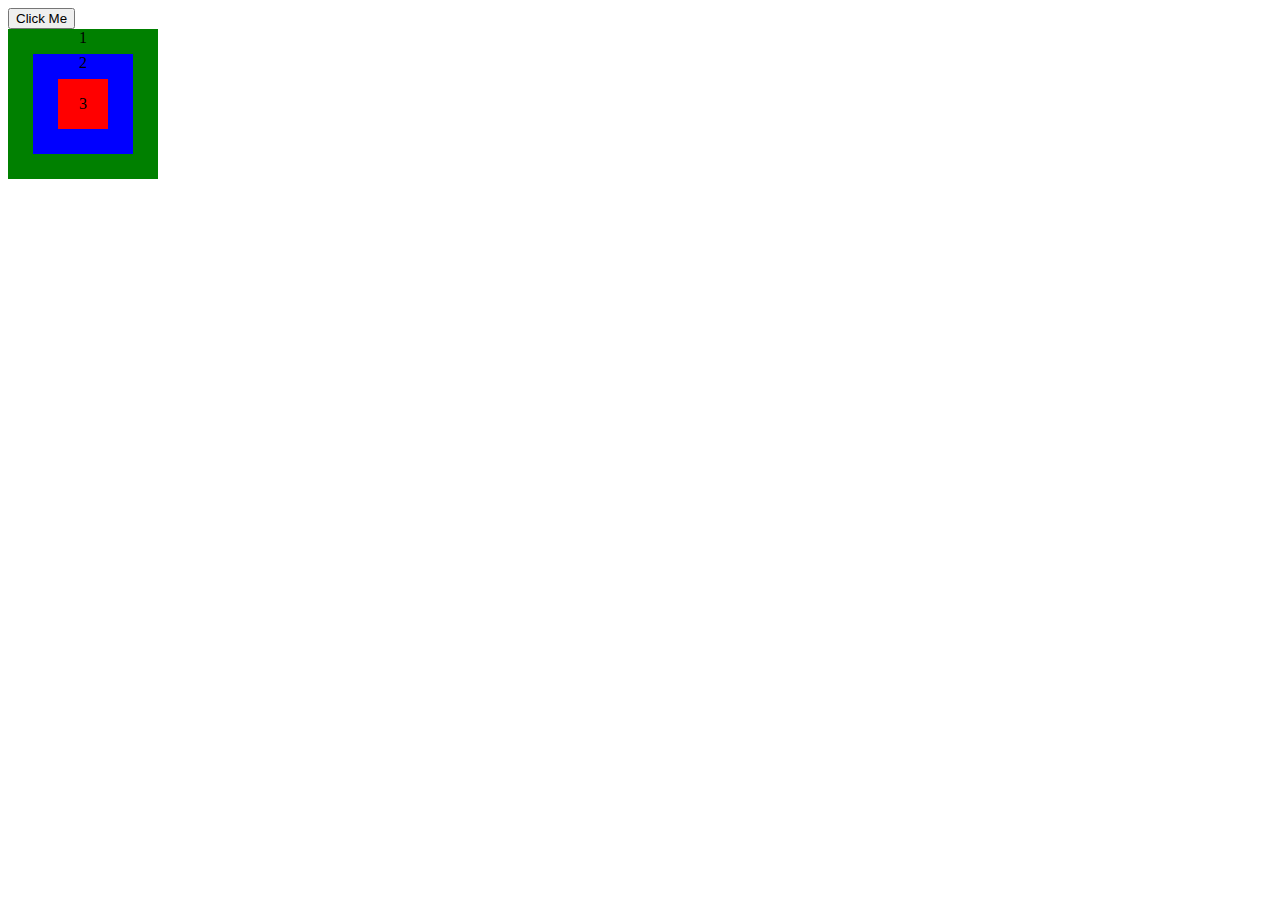
<file: qaproj/eventhandler.html>
<html>
  <head>
    <title>content</title>
    <style type="text/css">
      .d1 {
        background-color: green;
        position: relative;
        width: 150px;
        height: 150px;
        text-align: center;
        cursor: pointer;
      }

      .d2 {
        background-color: blue;
        position: absolute;
        top: 25px;
        left: 25px;
        width: 100px;
        height: 100px;
      }

      .d3 {
        background-color: red;
        position: absolute;
        top: 25px;
        left: 25px;
        width: 50px;
        height: 50px;
        line-height: 50px;
      }
    </style>
  </head>
  <body>
    <button id="butt1" type="button" width="200px">Click Me</button>
    <div class="d1">
      1
      <div class="d2">
        2
        <div class="d3" id="d3">
          3
        </div>
      </div>
    </div>
    
    <script type="text/javascript">
    //   let myWindow = window.open("", "", "width=300,height=100");
    //         myWindow.document.write("<p> Isn't this cool? </p>");
    //     setTimeout(function () {
    //     myWindow.close();
    //     }, 3000);
    </script>
  </body>
</html>
</file>
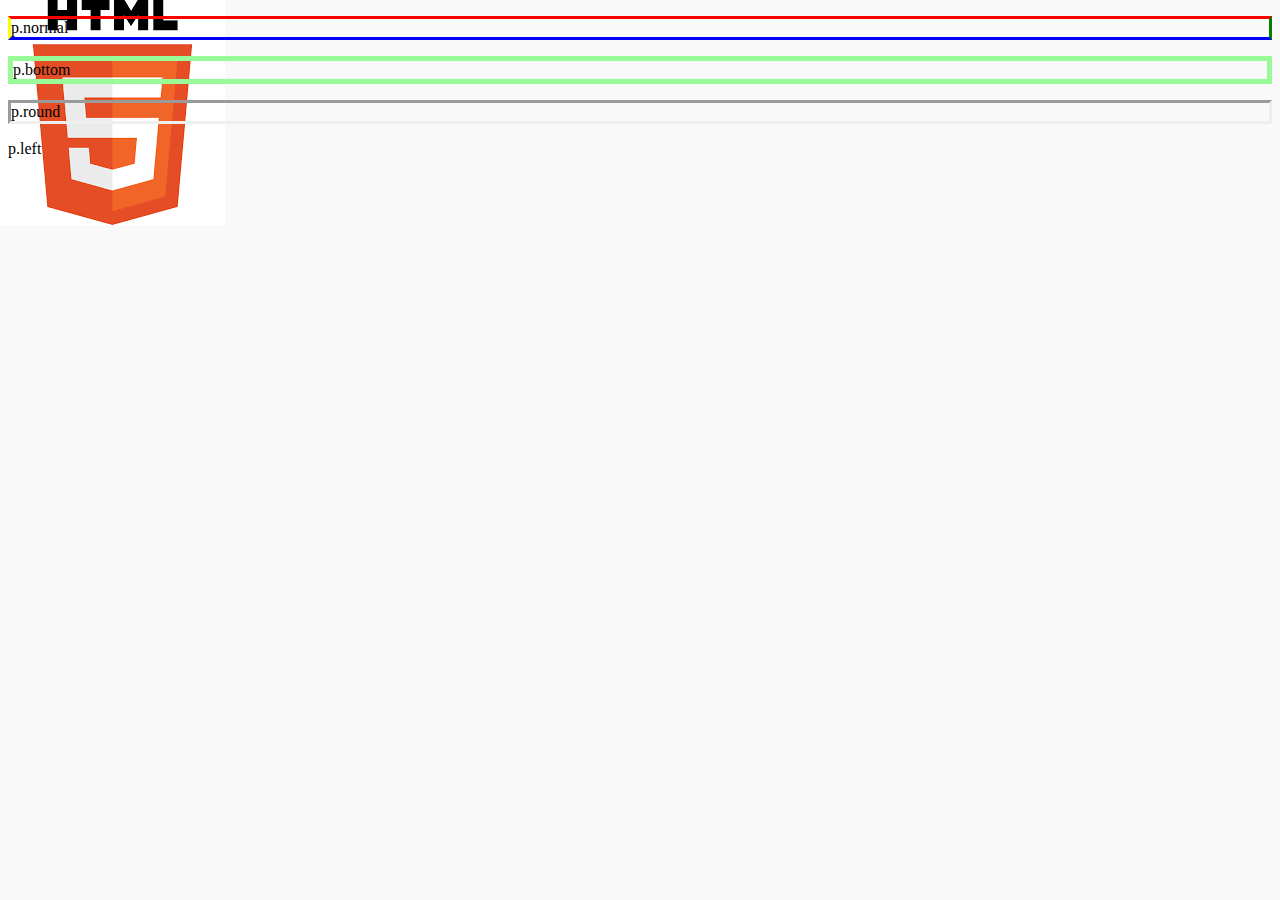
<file: qaproj/qaprac.html>
<!DOCTYPE html>
<html>
<head>
    <style>
        body {
  background: #f9f9f9 url('img/index.png') no-repeat left top;
}
        .container {
        position: relative;
        }

        .center {
        position: absolute;
        top: 50%;
        width: 100%;
        text-align: center;
        font-size: 18px;
        }

        
        img {
  position: fixed;
  left: 0px;
  top: 0px;
  z-index: -5;
  width:200px;
  height:200px;
}
p.normal {
    border: 5px solid black;
}
p.bottom {
    border-bottom: 3px solid red; 
}
p.round {
    border: 2px solid green; 
    border-radius: 8px;
}
p.left {
    border-left: 5px solid blue;
}
p.dotted {border-style: dotted;}
p.dashed {border-style: dashed;}
p.solid {border-style: solid;}
p.double {border-style: double;}
p.groove {border-style: groove;}
p.ridge {border-style: ridge;}
p.inset {border-style: inset;}
p.outset {border-style: outset;}
p.none {border-style: none;}
p.hidden {border-style: hidden;}
p.mix {    border: 5px solid palegreen;
}
p.one {
    border-style: solid; 
    border-color: red green blue yellow; /* red top, green right, blue bottom and yellow left */
}
    </style>
</head>
<body>

   
    <p class="one">p.normal</p>
    <p class="mix">p.bottom</p>
    <p class="inset">p.round</p>
    <p class="offset">p.left</p>

</body>
</html>
</file>
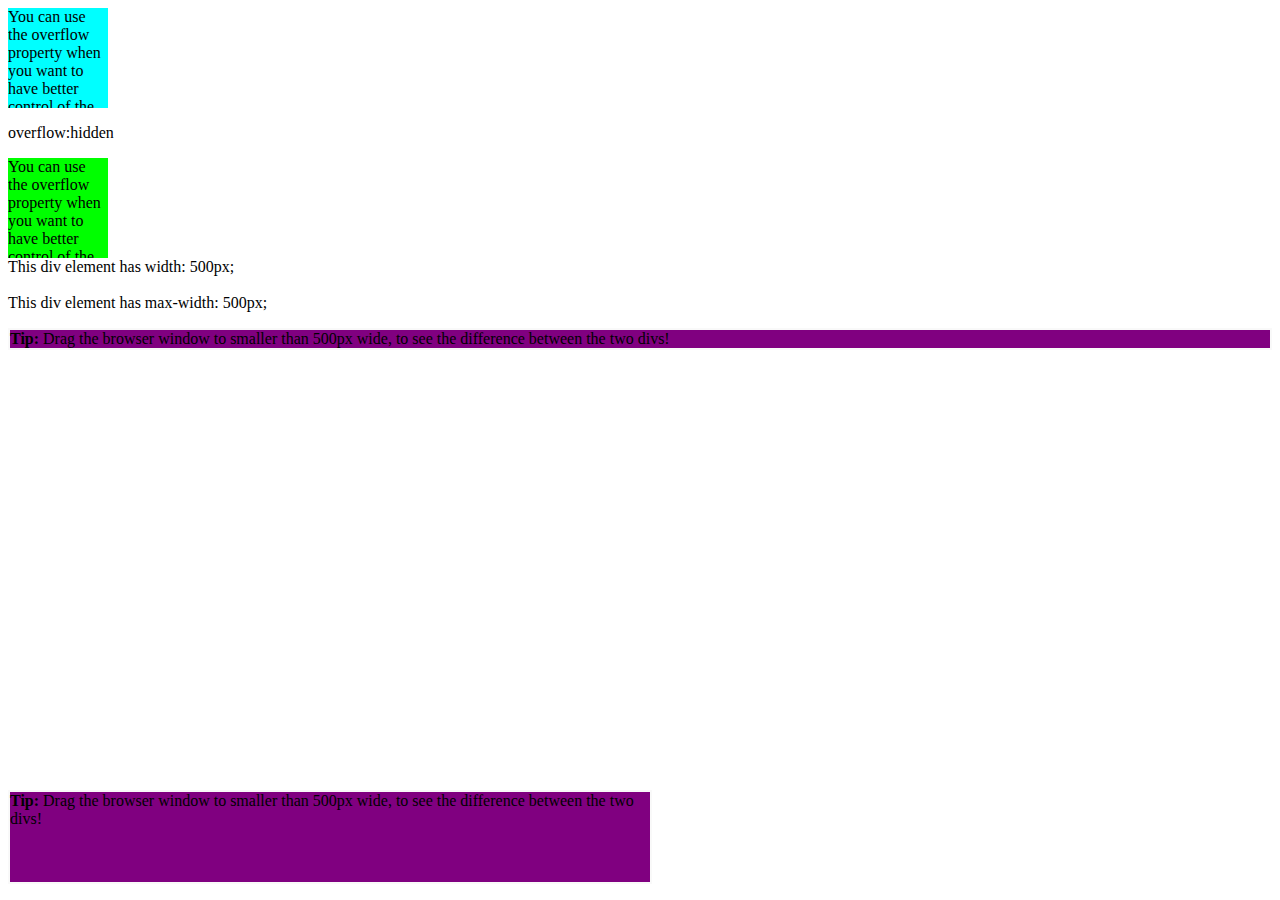
<file: qaproj/qaui.html>
<!DOCTYPE html>
<html lang="en">
<head>
    <meta charset="UTF-8">
    <meta name="viewport" content="width=device-width, initial-scale=1.0">
    <title>Document</title>
    <style>
        h1.hidden{
            display: none;
        }
         h1.vis {
         visibility: hidden;
        }
        div.scroll {
            background-color: #00FFFF;
            width: 100px;
            height: 100px;
            overflow: scroll;
        }

        div.hidden {
            background-color: #00FF00;
            width: 100px;
            height: 100px;
            overflow: hidden;
        }
        p.stay {
            position:relative;
            bottom: 0;
            background-color: purple;
            border: 2px solid #f9f9f9;
        }
        p.stay1 {
            position:fixed;
            bottom: 0;
            width: 50%;
            height: 10%;
            background-color: purple;
            border: 2px solid #f9f9f9;
        }
    </style>
</head>
<body>

    <!-- <h1>This is a visible heading</h1>
    <h1 class="hidden">This is a hidden heading</h1>
    <p>Notice that the h1 element with display: none; does not take up any space.</p>

    <h1>This is a visible heading</h1>
    <h1 class="vis">This is a hidden heading</h1>
    <p>Notice that the hidden heading still takes up space.</p>

    <p>The overflow property specifies what to do if the 
    content of an element exceeds the size of the element's box.</p>

    <p>overflow:scroll</p> -->
    <div class="scroll">You can use the overflow property when you want to have better control of the layout. The default value is visible.</div>

    <p>overflow:hidden</p>
    <div class="hidden">You can use the overflow property when you want to have better control of the layout. The default value is visible.</div>

    <div class="ex1">This div element has width: 500px;</div>
    <br>

    <div class="ex2">This div element has max-width: 500px;</div>

    <p class="stay">
        <strong>Tip:</strong> Drag the browser window to smaller than 500px wide, 
        to see the difference between
        the two divs!
    </p>
    <p class="stay1">
        <strong>Tip:</strong> Drag the browser window to smaller than 500px wide, 
        to see the difference between
        the two divs!
    </p>

</body>
</html>
</file>
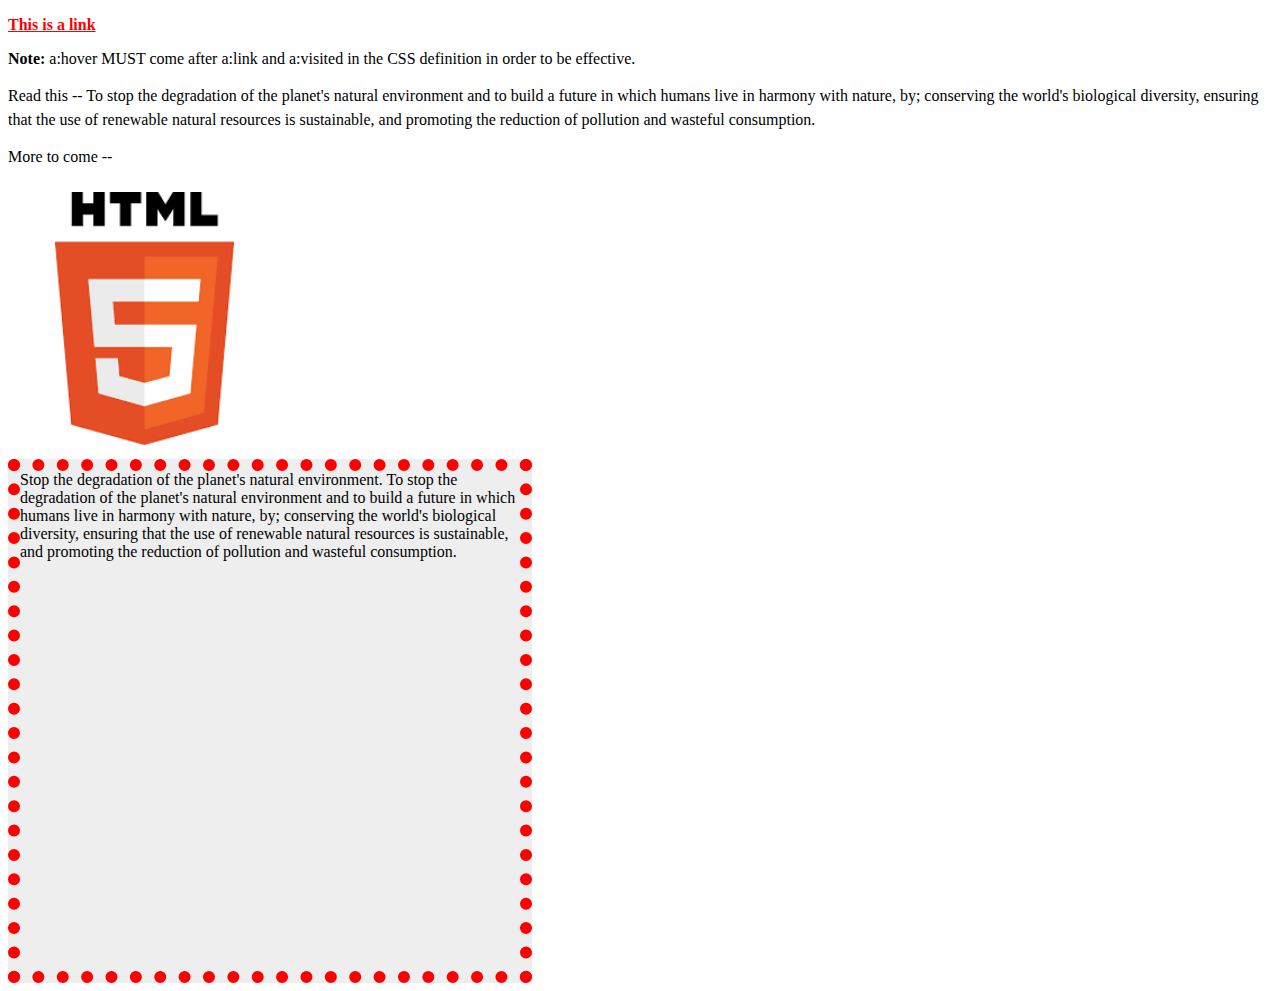
<file: qaproj/tables.html>
<!DOCTYPE html>
<html lang="en">
<head>
    <meta charset="UTF-8">
    <meta name="viewport" content="width=device-width, initial-scale=1.0">
    <title>Selectors - Tutorial</title>
    <style>
        a:link{
            color: #ff0000;
        }
        a:visited{
           color:#4800ff;
        }
        a:hover{
           color:#808080;
        }
        a:active{
           color:#4cff00;
        }
        /* p.start::before{
            content: "Read this -- ";
        }
        p.end::after{
            content: "More to come --";
        } */
        p[class="start"]::before{
            content: "Read this -- ";
        }
        p[class="end"]::after{
            content: "More to come -- ";
        }
        .start{
            line-height: 1.5;
        }
        div{
            width: 500px;
            height: 500px; 
            background-color: #eee;
            border: 12px dotted red;
            overflow-x: hidden; /* Hide horizontal scrollbar */
            overflow-y: auto; /* Add vertical scrollbar */
            display: block;
    
            }
            img {
                display: inline;
                margin: 10px; 
                width: 20%;
            }
    </style>
    <script src="js/more.js" type="text/javascript"></script>
</head>
<body>

    <p><b><a href="#" target="_blank">This is a link</a></b></p>

    <p><b style="width: 250px;">Note:</b> a:hover MUST come after a:link and a:visited in the 
        CSS definition in order to be effective.</p>
    <p class="start">To stop the degradation of the planet's natural environment 
            and to build a future in which humans live in harmony with nature, by; 
            conserving the world's biological diversity, ensuring that the use of 
            renewable natural resources is sustainable, and promoting the reduction 
            of pollution and wasteful consumption.</p>
    <p class="end" ></p>
    <img src="img/index.png" alt="NO TEXT">
    <div>
        Stop the degradation of the planet's natural environment. To stop the degradation of the planet's natural environment 
        and to build a future in which humans live in harmony with nature, by; 
        conserving the world's biological diversity, ensuring that the use of 
        renewable natural resources is sustainable, and promoting the reduction 
        of pollution and wasteful consumption.
    </div>

</body>
</html>
</file>
